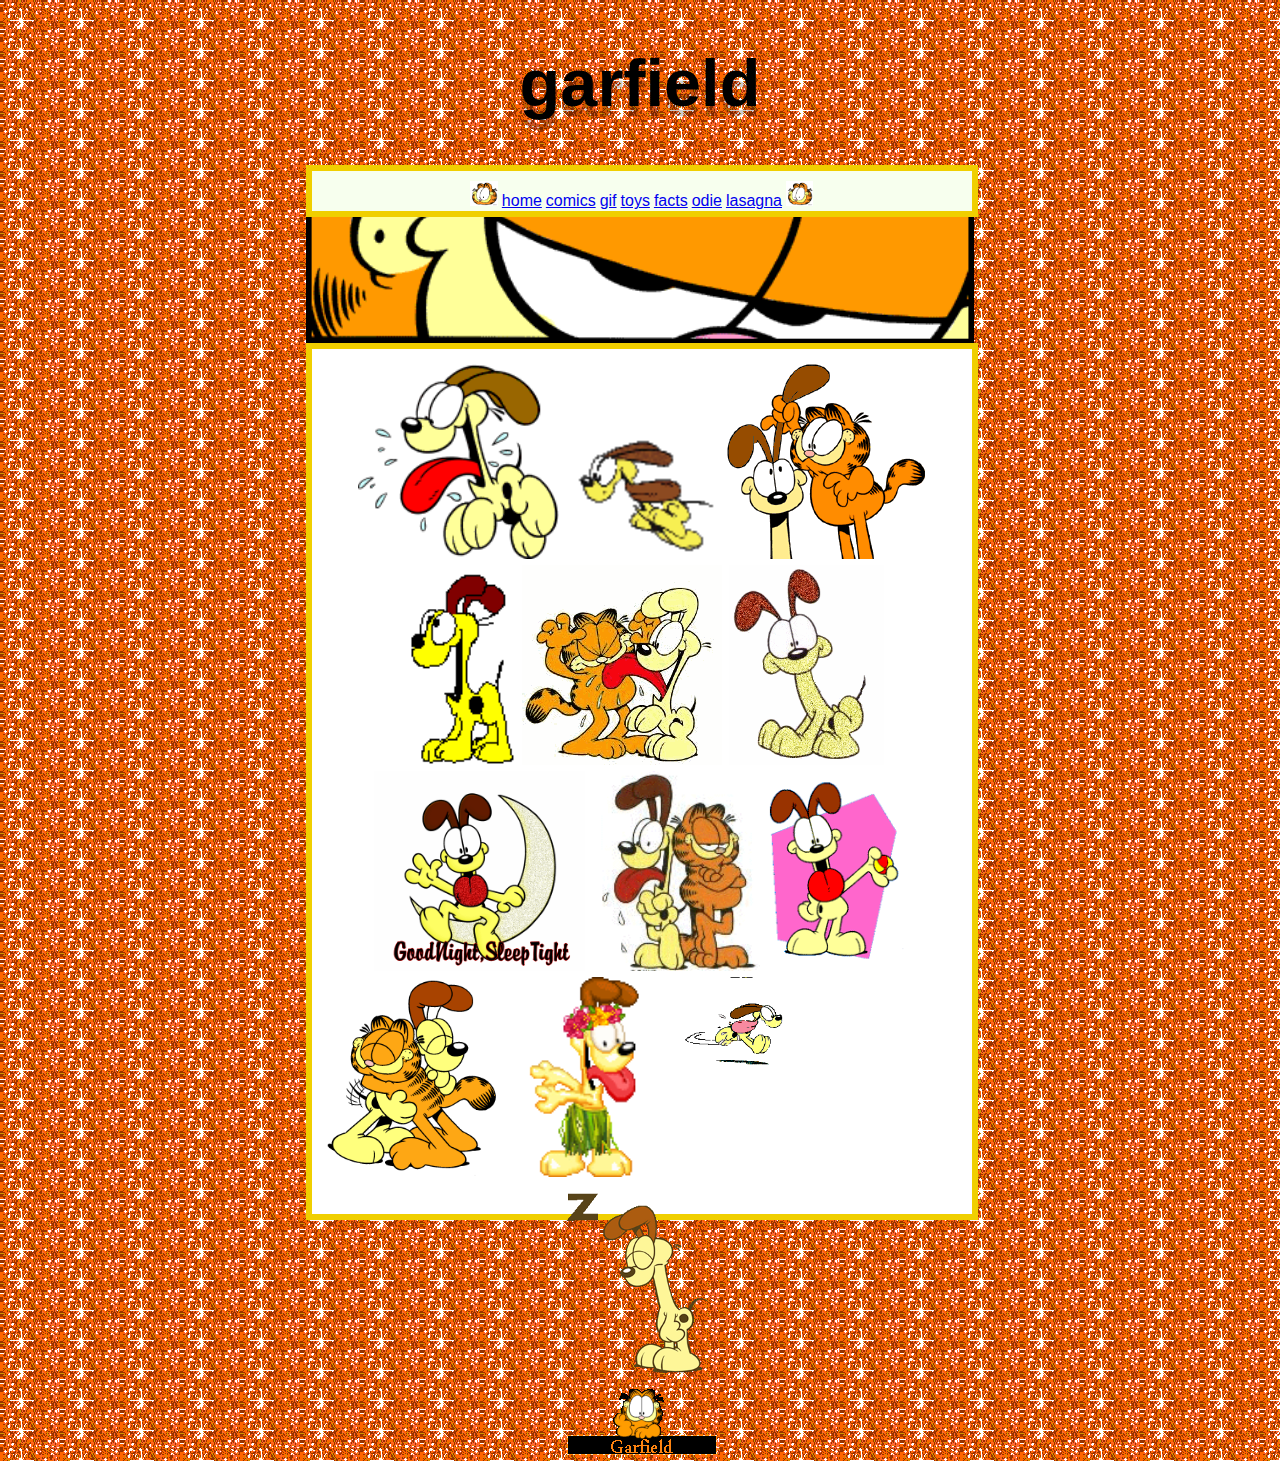
<file: odie.html>
<!DOCTYPE html>
<html>

<head>
  <meta charset="utf-8">
  <meta name="viewport" content="width=device-width">
  <title>odie</title>
  <link href="odie.css" rel="stylesheet" type="text/css" />
</head>

<body>
  <style>
      @import url('https://fonts.cdnfonts.com/css/garfield');
</style>

    <body background="64b3afc9.gif"
      
<div class="moon" ><img src="a-cgarfieldmoon.gif"
  <div class="overlay"
 <div class="text"><h1><b>garfield</b></h1></div>
 
  <div>
    <ul class="box2"
      
      <ul>
  <li><a href="index.html"><img src="faces_prv.gif" img height="25" /></a></li>
 <li><a href="index.html" target=_self >home</a></li>
  <li><a href="comics.html" target=_self >comics</a></li>
  <li><a href="gif.html" target=_self >gif</a></li>
  <li><a href="toys.html" target=_self >toys</a></li>
  <li><a href="facts.html" target=_self >facts</a></li>
  <li><a href="odie.html" target=_self >odie</a></li>
     <li><a href="lasagna.html" target=_self >lasagna</a></li>   
   <li><a href="index.html"><img src="faces_prv.gif" img height="25" /></a></li>
</ul> 
  </div>
  
  <img src=garhead00.gif  
      class="center" 
<div>
  <p class="box"
    <br>
    </div>

<img src=odie.gif height="200px" /> 
<img src=odiee.gif height="200px" />  
<img src="odieparty.gif" height="200px" />
<img src=odie3.gif height="200px" />  

<img src="Odielick.gif" height="200px" />
<img src="1119092e3eq6hdb49.gif" height="200px" />
<img src="1516134wrd3r1c2ky.gif" height="200px" /> 
<img src="1521997ku5xgwha23.gif" height="200px" />
<img src="2189872au17qb6p4h.gif" height="200px" />
<img src="2141047sym41ikmp9.gif" height="200px" />
<img src="2189875ns1rn2ap4k.gif" height="200px" />
<img src="odiesmooch.gif" height="200px" />
<img src=5eaa70b4862f13cd876ba0573e67a40b.gif height="200px"
    <script src="script.js"></script>

    
    <br>
  <img src="garfield2.gif" style="width:50">
  

  
</body>

  
</html>
</file>
<file: odie.css>
html {
  height: 100%;
  width: 100%;
}
body {
  background-color:#f67000
}
.moon .overlay {
  position: absolute;
  top: 50px;
  right: 34%;
  font-weight: bold;
  text-align: right;
  font-size: 30px;
}
.head{
  height: 25px
}
 li {
  display: inline;
  font-family: 'Garfield', sans-serif;
  text-align:center
}
li{
  color:red
}
.box2{
  position: absolute;
  width: 50%;
  text-align: center;
  height: 20px;
  left: 23.9%;
  border: 6px solid #f0cf00;
  padding: 10px;
  margin: 0 auto;
  background-color: #f7ffee;
}
h1{
  font-family: 'Garfield', sans-serif;
  text-align:center
}
h1{
  font-size: 50pt;
  text-shadow:  0px 10px 0px  rgba(0,0,0,0.2);
  animation: text 2s linear infinite;
}
  @keyframes text {
  0% { color: red; }
  50% { color: #f0d00b; }
  100% { color: red; }
}
.center {
  display: block;
  margin-left: auto;
  margin-right: auto;
  width: 52.8%;
}
.box {
  position: absolute;
  width: 50%;
  text-align: center;
  height: 845px; 
  left: 23.9%;
  border: 6px solid #f0cf00;
  padding: 10px;
  margin: 0 auto;
  background-color: rgba(255, 255, 255);
}
p{
    font-family: 'Garfield', sans-serif;
  text-align:center;
  font-size: 25px;
  color: red;
}
.garf{
  display: block;
  margin-left: auto;
  margin-right: auto;
  width: 52.8%;
}

.comic{
   display: block;
  margin-left: auto;
  margin-right: auto;
  width: 600px;
}
</file>
